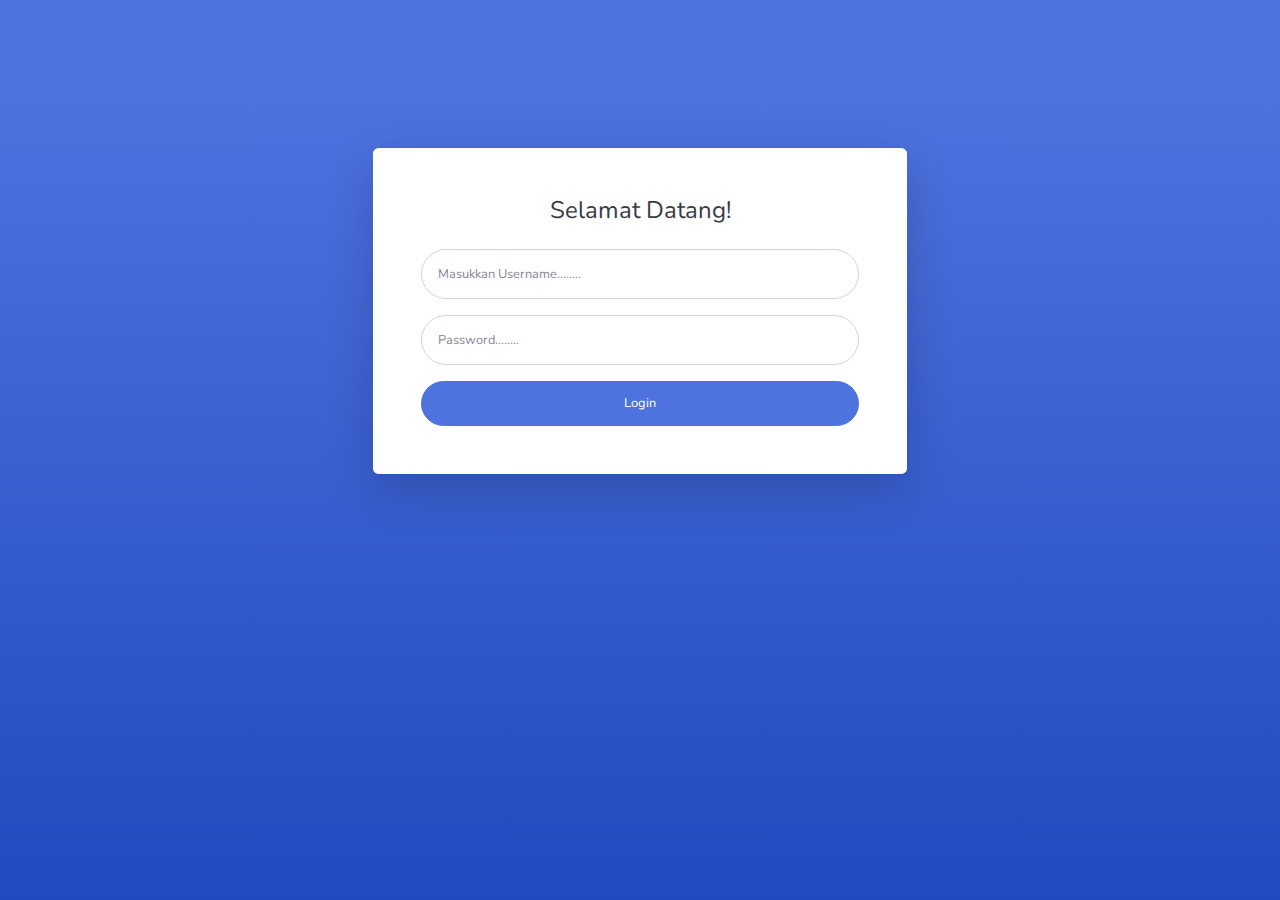
<file: login.html>
<!DOCTYPE html>
<html lang="en">

<head>

  <meta charset="utf-8">
  <meta http-equiv="X-UA-Compatible" content="IE=edge">
  <meta name="viewport" content="width=device-width, initial-scale=1, shrink-to-fit=no">
  <meta name="description" content="">
  <meta name="author" content="">

  <title>Login - Formulasi Pakan Ternak</title>

  <!-- Custom fonts for this template-->
  <link href="vendor/fontawesome-free/css/all.min.css" rel="stylesheet" type="text/css">
  <link
    href="https://fonts.googleapis.com/css?family=Nunito:200,200i,300,300i,400,400i,600,600i,700,700i,800,800i,900,900i"
    rel="stylesheet">

  <!-- Custom styles for this template-->
  <link href="css/sb-admin-2.min.css" rel="stylesheet">

  <link href="css/style.css" rel="stylesheet">
</head>

<body class="bg-gradient-primary">

  <div class="container tengah">

    <!-- Outer Row -->
    <div class="row justify-content-center">

      <div class="col-xl-6 col-lg-10 col-md-7">

        <div class="card o-hidden border-0 shadow-lg my-5">
          <div class="card-body p-0">
            <!-- Nested Row within Card Body -->
            <div class="row">
              <div class="col-lg-12">
                <div class="p-5">
                  <div class="text-center">
                    <h1 class="h4 text-gray-900 mb-4">Selamat Datang!</h1>
                  </div>
                  <form class="user">
                    <div class="form-group">
                      <input type="text" class="form-control form-control-user" id="exampleInputUsername"
                        aria-describedby="usernameHelp" placeholder="Masukkan Username........">
                    </div>
                    <div class="form-group">
                      <input type="password" class="form-control form-control-user" id="exampleInputPassword"
                        placeholder="Password........">
                    </div>

                    <a href="index.html" class="btn btn-primary btn-user btn-block">
                      Login
                    </a>
                  </form>
                </div>
              </div>
            </div>
          </div>
        </div>
      </div>
    </div>
  </div>

  <!-- Bootstrap core JavaScript-->
  <script src="vendor/jquery/jquery.min.js"></script>
  <script src="vendor/bootstrap/js/bootstrap.bundle.min.js"></script>

  <!-- Core plugin JavaScript-->
  <script src="vendor/jquery-easing/jquery.easing.min.js"></script>

  <!-- Custom scripts for all pages-->
  <script src="js/sb-admin-2.min.js"></script>

</body>

</html>
</file>
<file: css/style.css>
.tengah {
    position: absolute;
    margin-left: auto;
    margin-right: auto;
    margin-top: 100px;
    margin-bottom: auto;
    left: 0;
    right: 0;
    top: 0;
    bottom: 0;
}
</file>
